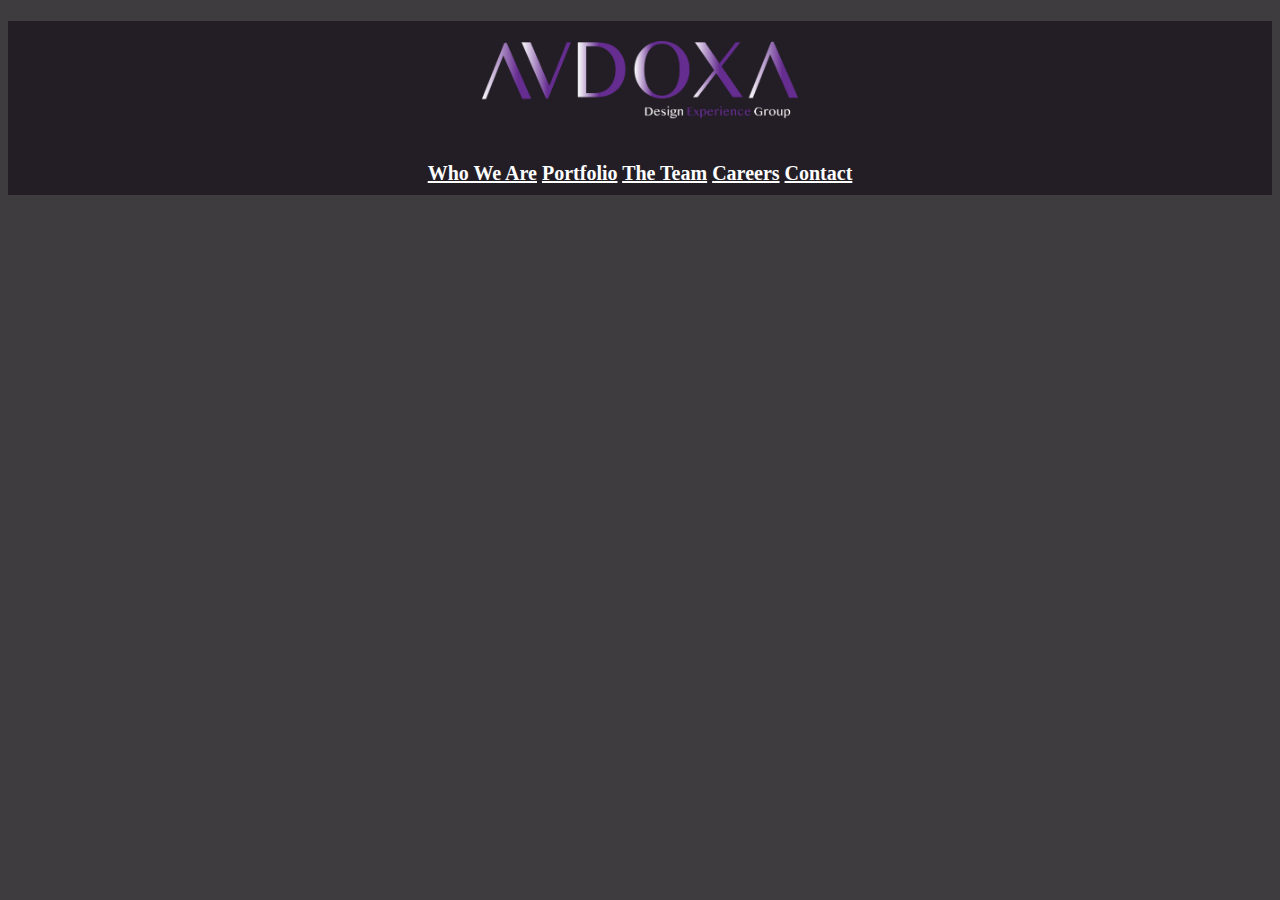
<file: careers.html>
<!doctype html>
<html lang="en">
  <head>
    <!-- Required meta tags -->
    <meta charset="utf-8">
    <meta name="viewport" content="width=device-width, initial-scale=1">

    <!-- Bootstrap CSS -->
    <link href="https://cdn.jsdelivr.net/npm/bootstrap@5.1.3/dist/css/bootstrap.min.css" rel="stylesheet" integrity="sha384-1BmE4kWBq78iYhFldvKuhfTAU6auU8tT94WrHftjDbrCEXSU1oBoqyl2QvZ6jIW3" crossorigin="anonymous">
    <link rel="stylesheet" href="./main.css">

    <title>Portfolio</title>
  </head>
  <body>
       <div class="container-fluid noPadding">
            <div class="darkBkg">
                <h1 class="center">
                     <img class="logo imgCenter topPad" src="./Images/gradientAVDOXA.png" alt="AVODXA Logo">
                     <h5 class="center">
                          <a href="index.html">Who We Are</a>
                          <a href="portfolio.html">Portfolio</a>
                          <a href="team.html">The Team</a>
                          <a href="careers.html">Careers</a>
                          <a href="contact.html">Contact</a>
                     </h5>
                </h1>
           </div>
       </div>





























    <!-- Optional JavaScript; choose one of the two! -->

    <!-- Option 1: Bootstrap Bundle with Popper -->
    <script src="https://cdn.jsdelivr.net/npm/bootstrap@5.1.3/dist/js/bootstrap.bundle.min.js" integrity="sha384-ka7Sk0Gln4gmtz2MlQnikT1wXgYsOg+OMhuP+IlRH9sENBO0LRn5q+8nbTov4+1p" crossorigin="anonymous"></script>

    <!-- Option 2: Separate Popper and Bootstrap JS -->
    <!--
    <script src="https://cdn.jsdelivr.net/npm/@popperjs/core@2.10.2/dist/umd/popper.min.js" integrity="sha384-7+zCNj/IqJ95wo16oMtfsKbZ9ccEh31eOz1HGyDuCQ6wgnyJNSYdrPa03rtR1zdB" crossorigin="anonymous"></script>
    <script src="https://cdn.jsdelivr.net/npm/bootstrap@5.1.3/dist/js/bootstrap.min.js" integrity="sha384-QJHtvGhmr9XOIpI6YVutG+2QOK9T+ZnN4kzFN1RtK3zEFEIsxhlmWl5/YESvpZ13" crossorigin="anonymous"></script>
    -->
  </body>
</html>
</file>
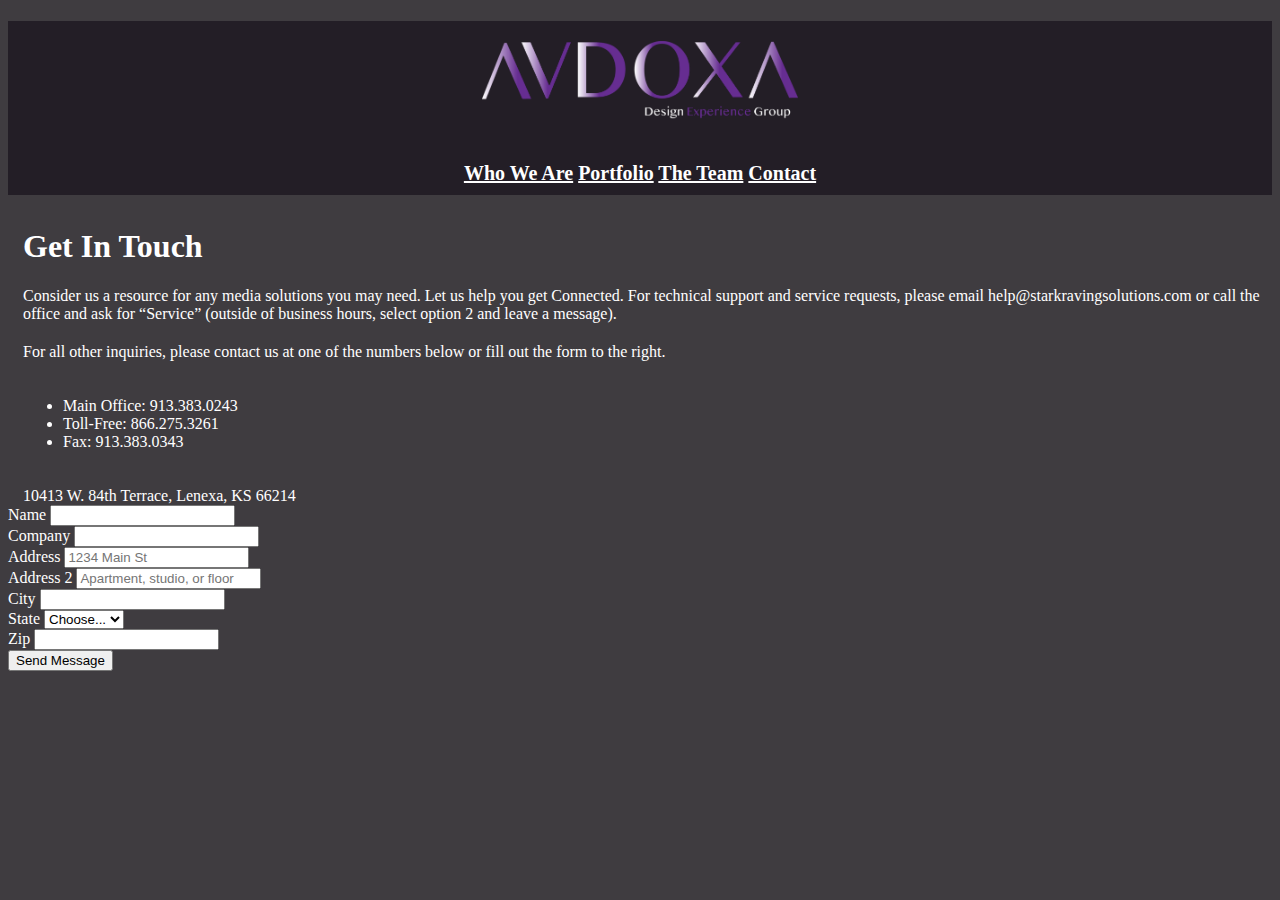
<file: contact.html>
<!doctype html>
<html lang="en">
  <head>
    <!-- Required meta tags -->
    <meta charset="utf-8">
    <meta name="viewport" content="width=device-width, initial-scale=1">

    <!-- Bootstrap CSS -->
    <link href="https://cdn.jsdelivr.net/npm/bootstrap@5.1.3/dist/css/bootstrap.min.css" rel="stylesheet" integrity="sha384-1BmE4kWBq78iYhFldvKuhfTAU6auU8tT94WrHftjDbrCEXSU1oBoqyl2QvZ6jIW3" crossorigin="anonymous">
    <link rel="stylesheet" href="./main.css">

    <title>Portfolio</title>
  </head>
  <body>
       <div class="container-fluid noPadding">
            <div class="darkBkg">
                <h1 class="center">
                     <img class="logo imgCenter topPad" src="./Images/gradientAVDOXA.png" alt="AVODXA Logo">
                     <h5 class="center">
                          <a href="index.html">Who We Are</a>
                          <a href="portfolio.html">Portfolio</a>
                          <a href="team.html">The Team</a>
                          <!-- <a href="careers.html">Careers</a> -->
                          <a href="contact.html">Contact</a>
                     </h5>
                </h1>
           </div>
       </div>
       <div class="row">
            <div class="col-6 leftPad whiteText">
                 <div class="">
                     <h1>Get In Touch</h1>
                 </div>
                 <div class="">
                     Consider us a resource for any media solutions you may need. Let us help you get Connected.
                     For technical support and service requests, please email help@starkravingsolutions.com or call
                     the office and ask for “Service” (outside of business hours, select option 2 and leave a message).
                 </div>
                 <div class="topPad">
                     For all other inquiries, please contact us at one of the numbers below or fill out the form to the right.
                 </div>
                 <div class="topPad">
                      <ul>
                           <li>Main Office: 913.383.0243</li>
                           <li>Toll-Free: 866.275.3261</li>
                           <li>Fax: 913.383.0343</li>
                      </ul>
                 </div>
                 <div class="topPad">
                      10413 W. 84th Terrace, Lenexa, KS 66214
                 </div>
            </div>
            <div class="col-6">
                 <form class="row g-3">
                      <div class="col-md-6">
                           <label for="inputEmail4" class="form-label whiteText">Name</label>
                           <input type="email" class="form-control" id="inputEmail4">
                      </div>
                      <div class="col-md-6">
                           <label for="inputPassword4" class="form-label whiteText">Company</label>
                           <input type="password" class="form-control" id="inputPassword4">
                      </div>
                      <div class="col-12">
                           <label for="inputAddress" class="form-label whiteText">Address</label>
                           <input type="text" class="form-control" id="inputAddress" placeholder="1234 Main St">
                      </div>
                      <div class="col-12">
                           <label for="inputAddress2" class="form-label whiteText">Address 2</label>
                           <input type="text" class="form-control" id="inputAddress2" placeholder="Apartment, studio, or floor">
                      </div>
                      <div class="col-md-6">
                           <label for="inputCity" class="form-label whiteText">City</label>
                           <input type="text" class="form-control" id="inputCity">
                      </div>
                      <div class="col-md-4">
                           <label for="inputState" class="form-label whiteText">State</label>
                           <select id="inputState" class="form-select">
                                <option selected>Choose...</option>
                                <option>...</option>
                           </select>
                      </div>
                      <div class="col-md-2">
                           <label for="inputZip" class="form-label whiteText">Zip</label>
                           <input type="text" class="form-control" id="inputZip">
                      </div>
                      <div class="col-12">
                           <button type="submit" class="btn btn-primary">Send Message</button>
                      </div>
                 </form>
               </div>
          </div>






























    <!-- Optional JavaScript; choose one of the two! -->

    <!-- Option 1: Bootstrap Bundle with Popper -->
    <script src="https://cdn.jsdelivr.net/npm/bootstrap@5.1.3/dist/js/bootstrap.bundle.min.js" integrity="sha384-ka7Sk0Gln4gmtz2MlQnikT1wXgYsOg+OMhuP+IlRH9sENBO0LRn5q+8nbTov4+1p" crossorigin="anonymous"></script>

    <!-- Option 2: Separate Popper and Bootstrap JS -->
    <!--
    <script src="https://cdn.jsdelivr.net/npm/@popperjs/core@2.10.2/dist/umd/popper.min.js" integrity="sha384-7+zCNj/IqJ95wo16oMtfsKbZ9ccEh31eOz1HGyDuCQ6wgnyJNSYdrPa03rtR1zdB" crossorigin="anonymous"></script>
    <script src="https://cdn.jsdelivr.net/npm/bootstrap@5.1.3/dist/js/bootstrap.min.js" integrity="sha384-QJHtvGhmr9XOIpI6YVutG+2QOK9T+ZnN4kzFN1RtK3zEFEIsxhlmWl5/YESvpZ13" crossorigin="anonymous"></script>
    -->
  </body>
</html>
</file>
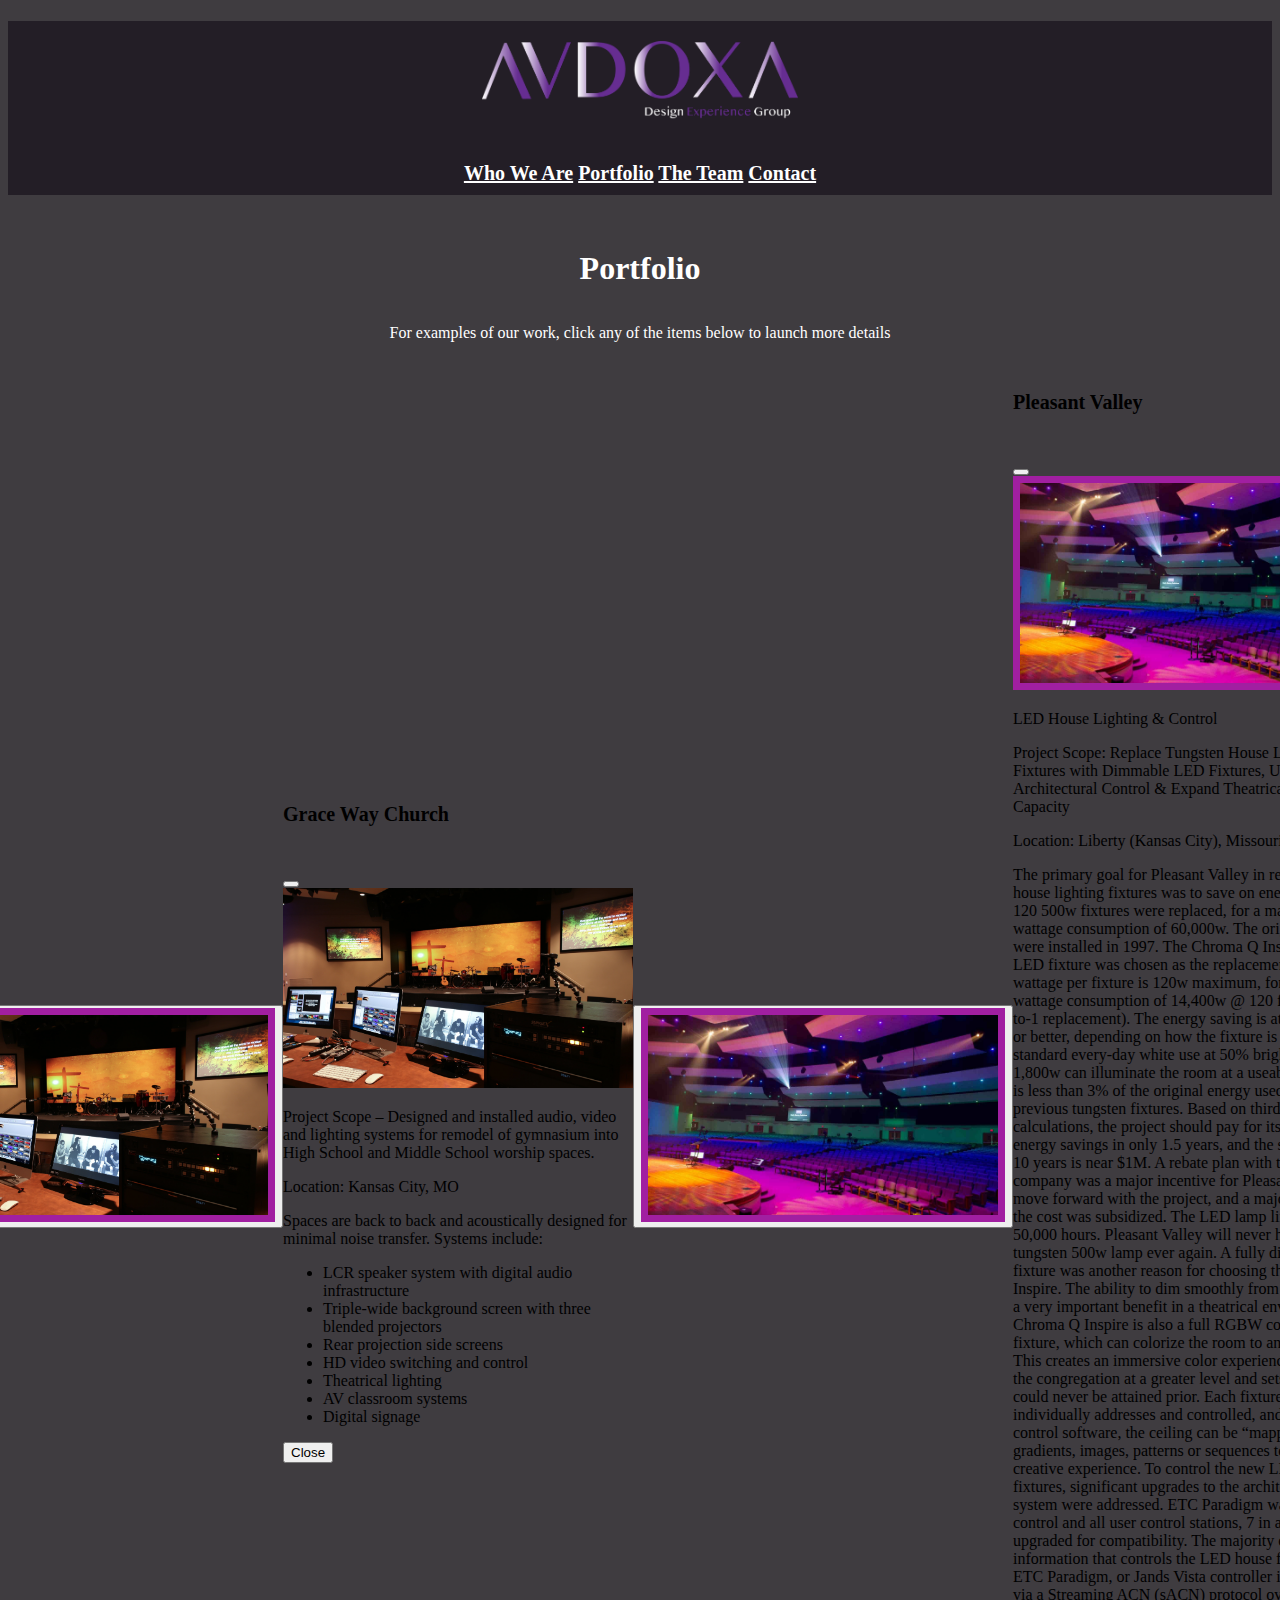
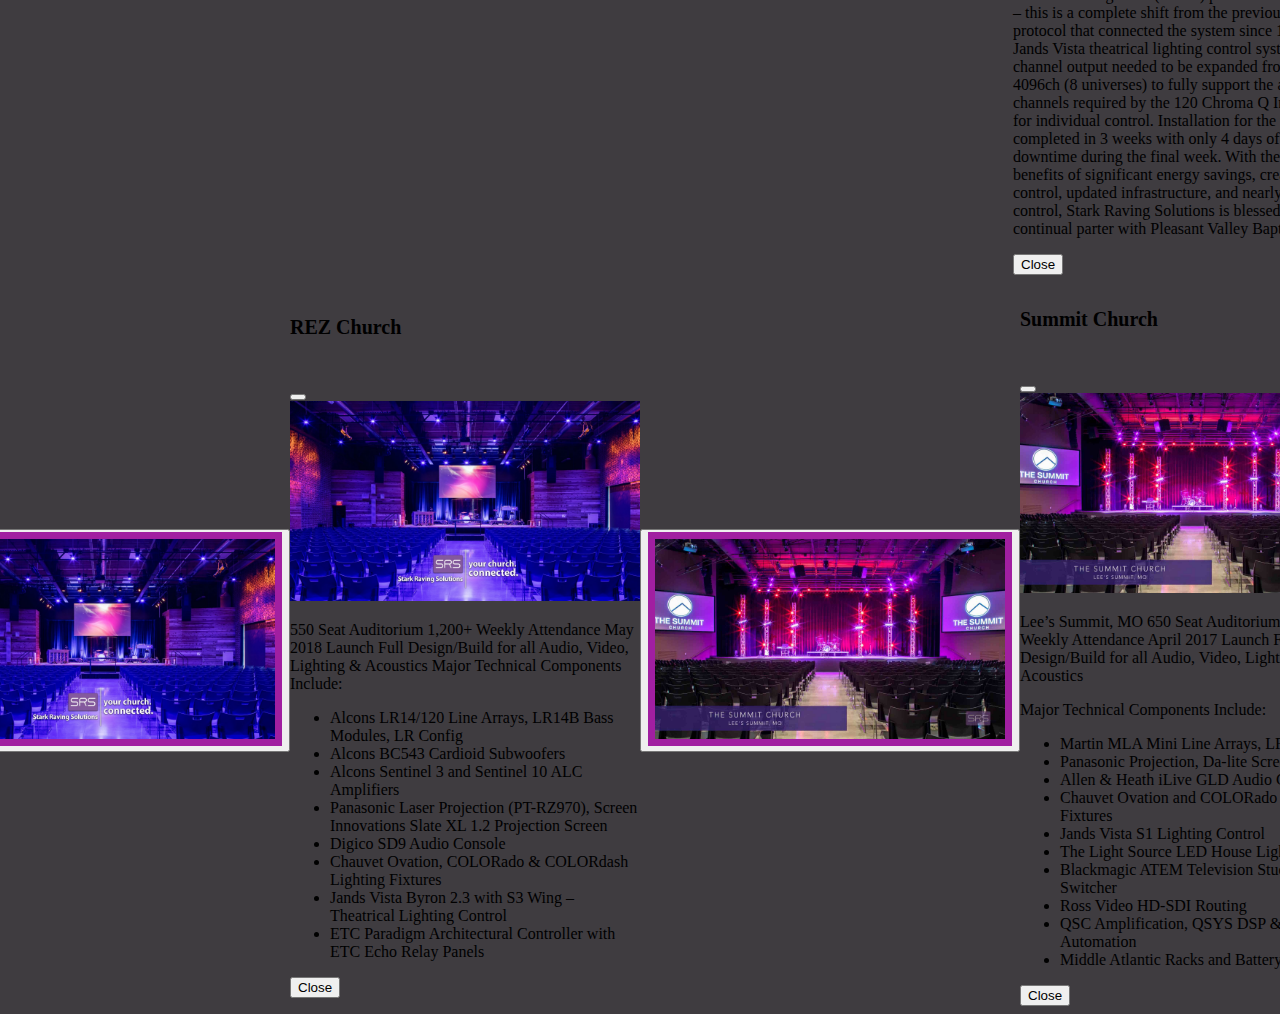
<file: portfolio.html>
<!doctype html>
<html lang="en">
  <head>
    <!-- Required meta tags -->
    <meta charset="utf-8">
    <meta name="viewport" content="width=device-width, initial-scale=1">

    <!-- Bootstrap CSS -->
    <link href="https://cdn.jsdelivr.net/npm/bootstrap@5.1.3/dist/css/bootstrap.min.css" rel="stylesheet" integrity="sha384-1BmE4kWBq78iYhFldvKuhfTAU6auU8tT94WrHftjDbrCEXSU1oBoqyl2QvZ6jIW3" crossorigin="anonymous">
    <link rel="stylesheet" href="./main.css">

    <title>Portfolio</title>
  </head>

  <body>
       <div class="container-fluid noPadding">
            <div class="darkBkg">
                <h1 class="center">
                     <img class="logo imgCenter topPad" src="./Images/gradientAVDOXA.png" alt="AVODXA Logo">
                     <h5 class="center">
                          <a href="index.html">Who We Are</a>
                          <a href="portfolio.html">Portfolio</a>
                          <a href="team.html">The Team</a>
                          <!-- <a href="careers.html">Careers</a> -->
                          <a href="contact.html">Contact</a>
                     </h5>
                </h1>
           </div>
           <div class="centerDiv whiteText">
                <h1>Portfolio</h1>
           </div>
           <div class="centerDiv whiteText">
                 <p>For examples of our work, click any of the items below to launch more details</p>
           </div>
           <div class="centerDiv">
                <!-- Button trigger modal -->
                <button type="button" class="btn" data-bs-toggle="modal" data-bs-target="#gracewayWWA">
                     <img class="picBorder img-sm" src="./Images/gracewayWWA.jpg" alt="Grace Way" width="350" height="200">
                </button>

                <!-- Modal -->
                <div class="modal fade" id="gracewayWWA" tabindex="-1" aria-labelledby="gracewayWWAOpen" aria-hidden="true">
                     <div class="modal-dialog modal-dialog-centered modal-dialog-scrollable">
                         <div class="modal-content">
                              <div class="modal-header">
                                   <h5 class="modal-title" id="gracewayWWAOpen">Grace Way Church</h5>
                                   <button type="button" class="btn-close" data-bs-dismiss="modal" aria-label="Close"></button>
                              </div>
                              <div class="modal-body">
                                   <img class="center imgSize" src="./Images/gracewayWWA.jpg" alt="Greg Davis" width="350" height="200">
                                   <p>Project Scope – Designed and installed audio, video and lighting systems for remodel of gymnasium into High School and Middle School worship spaces.</p>
                                   <p>Location: Kansas City, MO</p>
                                   <p>Spaces are back to back and acoustically designed for minimal noise transfer. Systems include:</p>
                                   <ul>
                                        <li>LCR speaker system with digital audio infrastructure</li>
                                        <li>Triple‐wide background screen with three blended projectors</li>
                                        <li>Rear projection side screens</li>
                                        <li>HD video switching and control</li>
                                        <li>Theatrical lighting</li>
                                        <li>AV classroom systems</li>
                                        <li>Digital signage</li>
                                   </ul>
                              </div>
                              <div class="modal-footer">
                                   <button type="button" class="btn btn-secondary" data-bs-dismiss="modal">Close</button>
                              </div>
                         </div>
                    </div>
               </div>
               <!-- Button trigger modal -->
               <button type="button" class="btn" data-bs-toggle="modal" data-bs-target="#pleasantValleyWWA">
                    <img class="picBorder img-sm" src="./Images/pleasantValleyWWA.jpeg" alt="Pleasant Valley" width="350" height="200">
               </button>

               <!-- Modal -->
               <div class="modal fade" id="pleasantValleyWWA" tabindex="-1" aria-labelledby="pleasantValleyWWAOpen" aria-hidden="true">
                    <div class="modal-dialog modal-dialog-centered modal-dialog-scrollable">
                        <div class="modal-content">
                             <div class="modal-header">
                                  <h5 class="modal-title" id="pleasantValleyWWAOpen">Pleasant Valley</h5>
                                  <button type="button" class="btn-close" data-bs-dismiss="modal" aria-label="Close"></button>
                             </div>
                             <div class="modal-body">
                                  <img class="picBorder center img-sm" src="./Images/pleasantValleyWWA.jpeg" alt="Pleasant Valley" width="350" height="200">
                                 <p>LED House Lighting & Control</p>
                                 <p>Project Scope: Replace Tungsten House Lighting Fixtures with Dimmable LED Fixtures, Update Architectural Control & Expand Theatrical Control Capacity</p>
                                 <p>Location: Liberty (Kansas City), Missouri</p>
                                 <p>The primary goal for Pleasant Valley in replacing their house lighting fixtures was to save on energy expenses. 120 500w fixtures were replaced, for a maximum wattage consumption of 60,000w. The original fixtures were installed in 1997.

The Chroma Q Inspire RGBW LED fixture was chosen as the replacement, and the wattage per fixture is 120w maximum, for a maximum wattage consumption of 14,400w @ 120 fixtures (a 1-to-1 replacement). The energy saving is at one-quarter or better, depending on how the fixture is used. For standard every-day white use at 50% brightness, only 1,800w can illuminate the room at a useable level – this is less than 3% of the original energy used with the previous tungsten fixtures.

Based on third-party calculations, the project should pay for itself through energy savings in only 1.5 years, and the savings over 10 years is near $1M. A rebate plan with the local power company was a major incentive for Pleasant Valley to move forward with the project, and a major portion of the cost was subsidized. The LED lamp life is rated at 50,000 hours. Pleasant Valley will never have to buy a tungsten 500w lamp ever again. A fully dimmable LED fixture was another reason for choosing the Chroma Q Inspire. The ability to dim smoothly from 100% to 0% is a very important benefit in a theatrical environment.

The Chroma Q Inspire is also a full RGBW color lighting fixture, which can colorize the room to any hue desired. This creates an immersive color experience that engages the congregation at a greater level and sets a mood that could never be attained prior. Each fixture is individually addresses and controlled, and with the control software, the ceiling can be “mapped” with gradients, images, patterns or sequences to support the creative experience.

To control the new LED house fixtures, significant upgrades to the architectural control system were addressed. ETC Paradigm was chosen for control and all user control stations, 7 in all, were upgraded for compatibility. The majority of the DMX information that controls the LED house fixtures via the ETC Paradigm, or Jands Vista controller is distributed via a Streaming ACN (sACN) protocol over cat5 cabling – this is a complete shift from the previous cabling and protocol that connected the system since 1997. The Jands Vista theatrical lighting control system DMX channel output needed to be expanded from 2048ch to 4096ch (8 universes) to fully support the additional channels required by the 120 Chroma Q Inspire fixtures for individual control.

Installation for the project was completed in 3 weeks with only 4 days of total system downtime during the final week.

With the continued benefits of significant energy savings, creative color control, updated infrastructure, and nearly limitless control, Stark Raving Solutions is blessed to be a continual parter with Pleasant Valley Baptist Church.</p>
                             </div>
                             <div class="modal-footer">
                                  <button type="button" class="btn btn-secondary" data-bs-dismiss="modal">Close</button>
                             </div>
                        </div>
                   </div>
              </div>
           </div>
           <div class="centerDiv">
                <!-- Button trigger modal -->
                <button type="button" class="btn" data-bs-toggle="modal" data-bs-target="#REZ">
                     <img class="picBorder img-sm" src="./Images/REZ.jpeg" alt="REZ" width="350" height="200">
                </button>

                <!-- Modal -->
                <div class="modal fade" id="REZ" tabindex="-1" aria-labelledby="REZOpen" aria-hidden="true">
                     <div class="modal-dialog modal-dialog-centered modal-dialog-scrollable">
                         <div class="modal-content">
                              <div class="modal-header">
                                   <h5 class="modal-title" id="REZOpen">REZ Church</h5>
                                   <button type="button" class="btn-close" data-bs-dismiss="modal" aria-label="Close"></button>
                              </div>
                              <div class="modal-body">
                                   <img src="./Images/REZ.jpeg" alt="REZ" height="200" width="350">
                                   <p> 550 Seat Auditorium

     1,200+ Weekly Attendance

     May 2018 Launch



     Full Design/Build for all Audio, Video, Lighting & Acoustics

     Major Technical Components Include:
</p>
                                   <ul>
                                        <li>Alcons LR14/120 Line Arrays, LR14B Bass Modules, LR Config</li>
                                        <li>Alcons BC543 Cardioid Subwoofers</li>
                                        <li>Alcons Sentinel 3 and Sentinel 10 ALC Amplifiers</li>
                                        <li>Panasonic Laser Projection (PT-RZ970), Screen Innovations Slate XL 1.2 Projection Screen</li>
                                        <li>Digico SD9 Audio Console</li>
                                        <li>Chauvet Ovation, COLORado & COLORdash Lighting Fixtures</li>
                                        <li>Jands Vista Byron 2.3 with S3 Wing – Theatrical Lighting Control</li>
                                        <li>ETC Paradigm Architectural Controller with ETC Echo Relay Panels</li>
                                   </ul>
                              </div>

                              <div class="modal-footer">
                                   <button type="button" class="btn btn-secondary" data-bs-dismiss="modal">Close</button>
                              </div>
                         </div>
                    </div>
               </div>

               <!-- Button trigger modal -->
               <button type="button" class="btn" data-bs-toggle="modal" data-bs-target="#SummitChurch">
                    <img class="picBorder img-sm" src="./Images/SummitChurch.jpeg" alt="Summit Church" width="350" height="200">
               </button>

               <!-- Modal -->
               <div class="modal fade" id="SummitChurch" tabindex="-1" aria-labelledby="SummitChurchOpen" aria-hidden="true">
                    <div class="modal-dialog modal-dialog-centered modal-dialog-scrollable">
                        <div class="modal-content">
                             <div class="modal-header">
                                  <h5 class="modal-title" id="SummitChurchOpen">Summit Church</h5>
                                  <button type="button" class="btn-close" data-bs-dismiss="modal" aria-label="Close"></button>
                             </div>
                             <div class="modal-body">
                                  <img class="center imgSize" src="./Images/SummitChurch.jpeg" alt="Summit Church" width="350" height="200">
                                 <p> Lee’s Summit, MO


                                      650 Seat Auditorium

                                      1,100 Weekly Attendance

                                      April 2017 Launch



                                      Full Design/Build for all Audio, Video, Lighting & Acoustics </p>
                                      <p>
                                           Major Technical Components Include:
                                      </p>
                                      <ul>
                                           <li>Martin MLA Mini Line Arrays, LR Config</li>
                                           <li>Panasonic Projection, Da-lite Screens</li>
                                           <li>Allen & Heath iLive GLD Audio Console</li>
                                           <li>Chauvet Ovation and COLORado Lighting Fixtures</li>
                                           <li>Jands Vista S1 Lighting Control</li>
                                           <li>The Light Source LED House Lighting Fixtures</li>
                                           <li>Blackmagic ATEM Television Studio HD Video Switcher</li>
                                           <li>Ross Video HD-SDI Routing</li>
                                           <li>QSC Amplification, QSYS DSP & System Automation</li>
                                           <li>Middle Atlantic Racks and Battery Backup UPS</li>
                                      </ul>



                             </div>
                             <div class="modal-footer">
                                  <button type="button" class="btn btn-secondary" data-bs-dismiss="modal">Close</button>
                             </div>
                        </div>
                   </div>
              </div>
           </div>





























    <!-- Optional JavaScript; choose one of the two! -->

    <!-- Option 1: Bootstrap Bundle with Popper -->
    <script src="https://cdn.jsdelivr.net/npm/bootstrap@5.1.3/dist/js/bootstrap.bundle.min.js" integrity="sha384-ka7Sk0Gln4gmtz2MlQnikT1wXgYsOg+OMhuP+IlRH9sENBO0LRn5q+8nbTov4+1p" crossorigin="anonymous"></script>

    <!-- Option 2: Separate Popper and Bootstrap JS -->
    <!--
    <script src="https://cdn.jsdelivr.net/npm/@popperjs/core@2.10.2/dist/umd/popper.min.js" integrity="sha384-7+zCNj/IqJ95wo16oMtfsKbZ9ccEh31eOz1HGyDuCQ6wgnyJNSYdrPa03rtR1zdB" crossorigin="anonymous"></script>
    <script src="https://cdn.jsdelivr.net/npm/bootstrap@5.1.3/dist/js/bootstrap.min.js" integrity="sha384-QJHtvGhmr9XOIpI6YVutG+2QOK9T+ZnN4kzFN1RtK3zEFEIsxhlmWl5/YESvpZ13" crossorigin="anonymous"></script>
    -->
  </body>
</html>
</file>
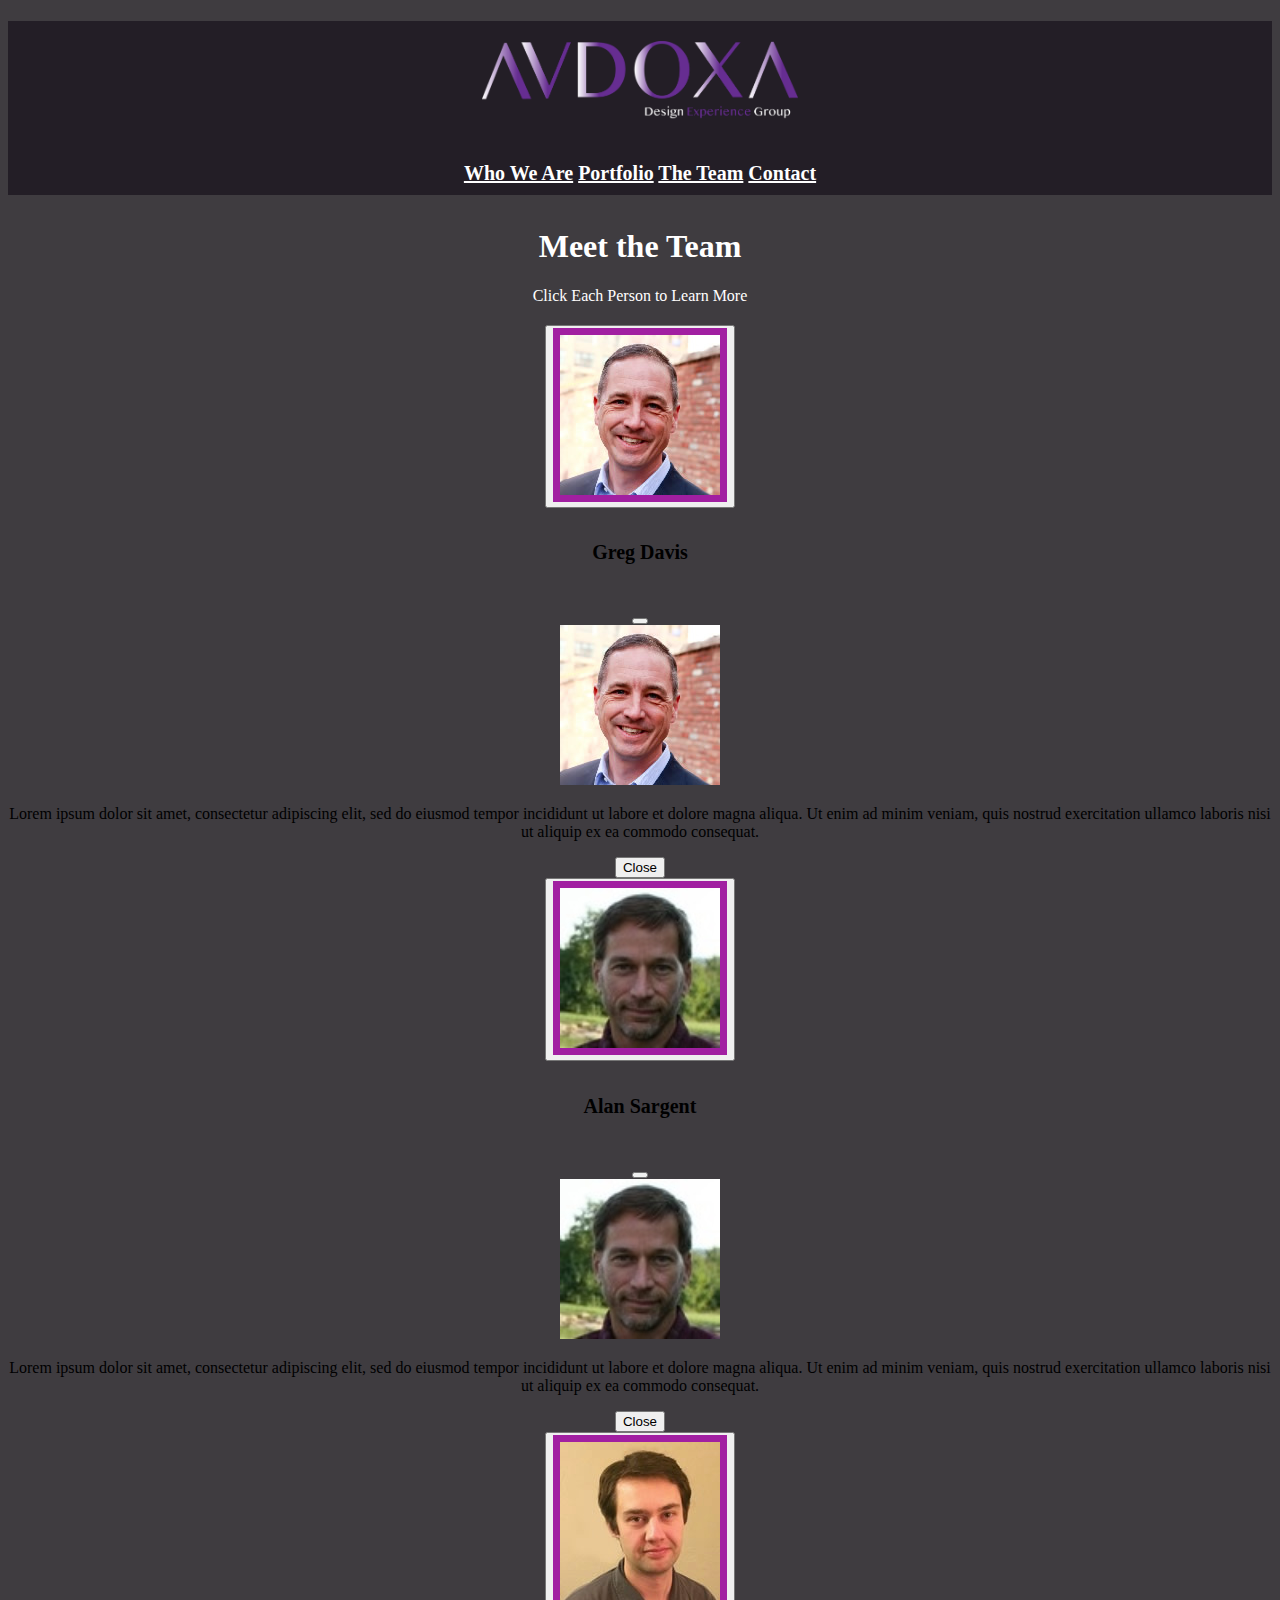
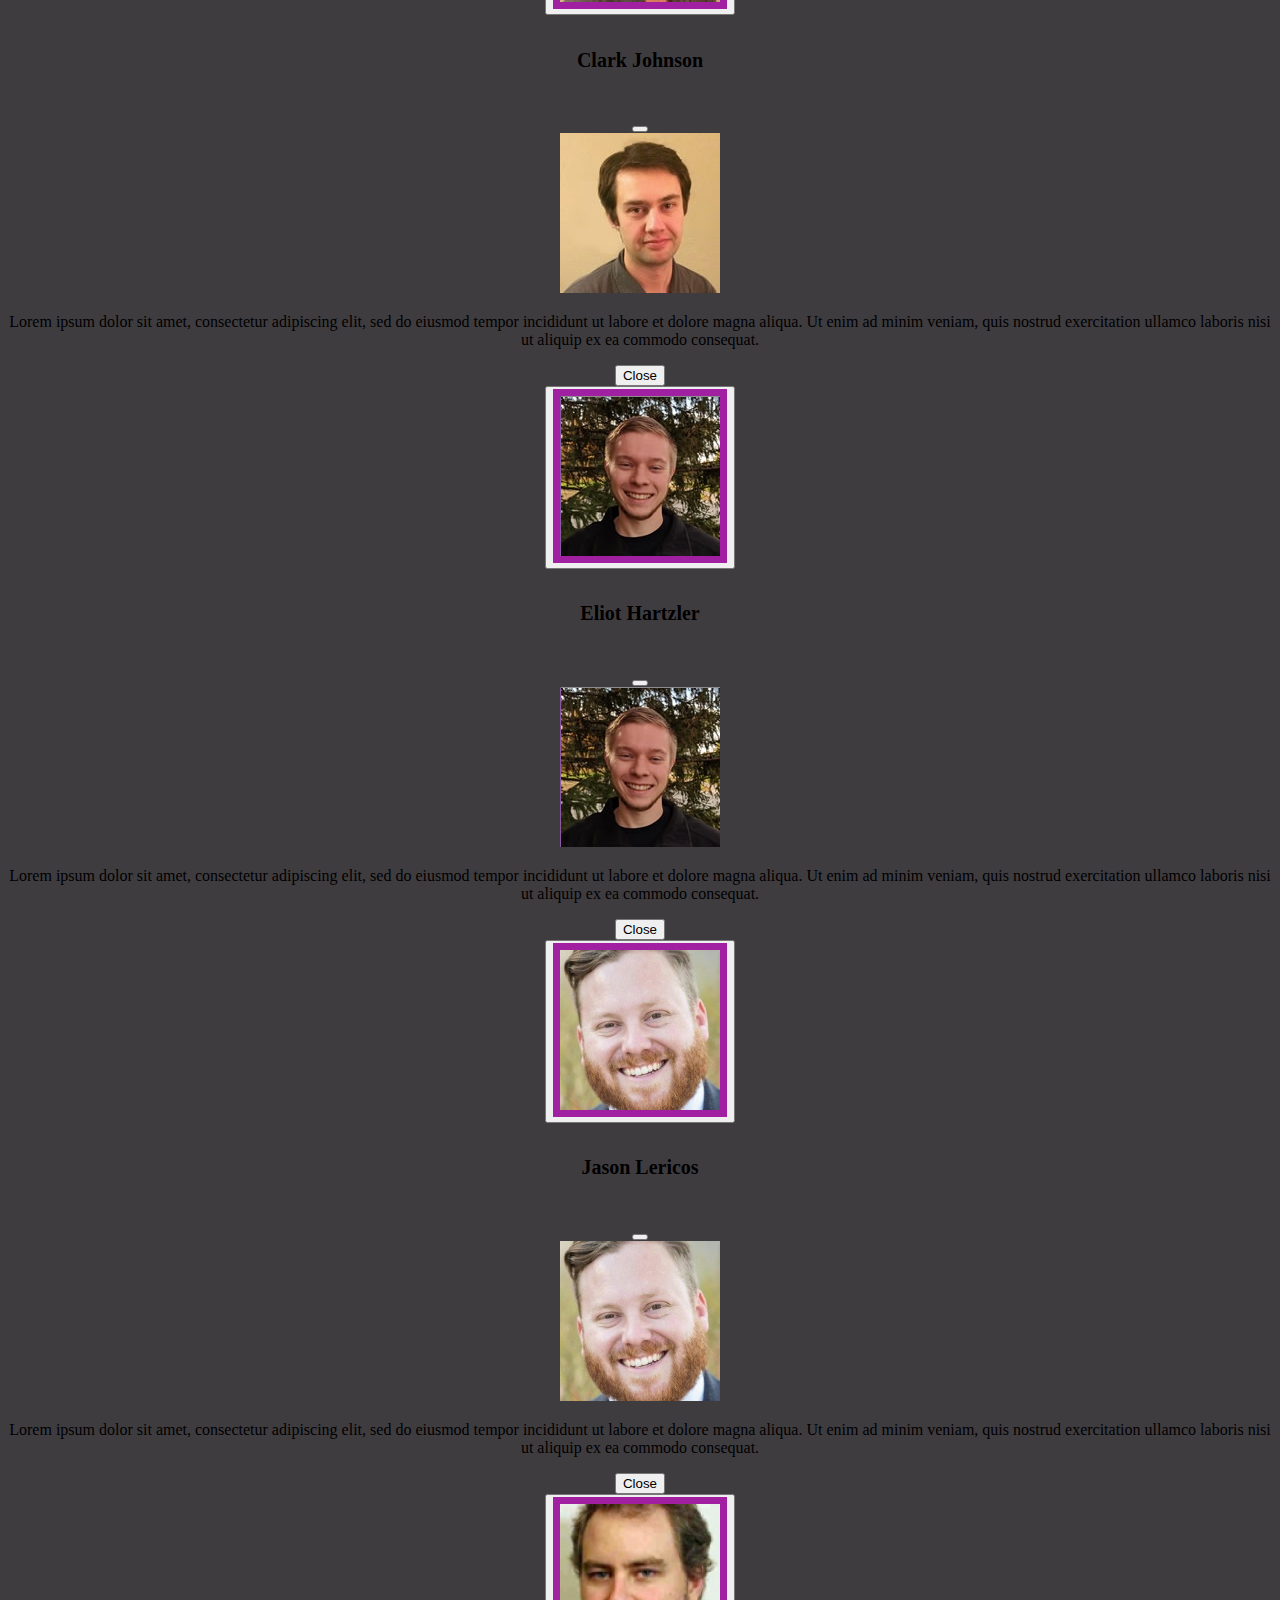
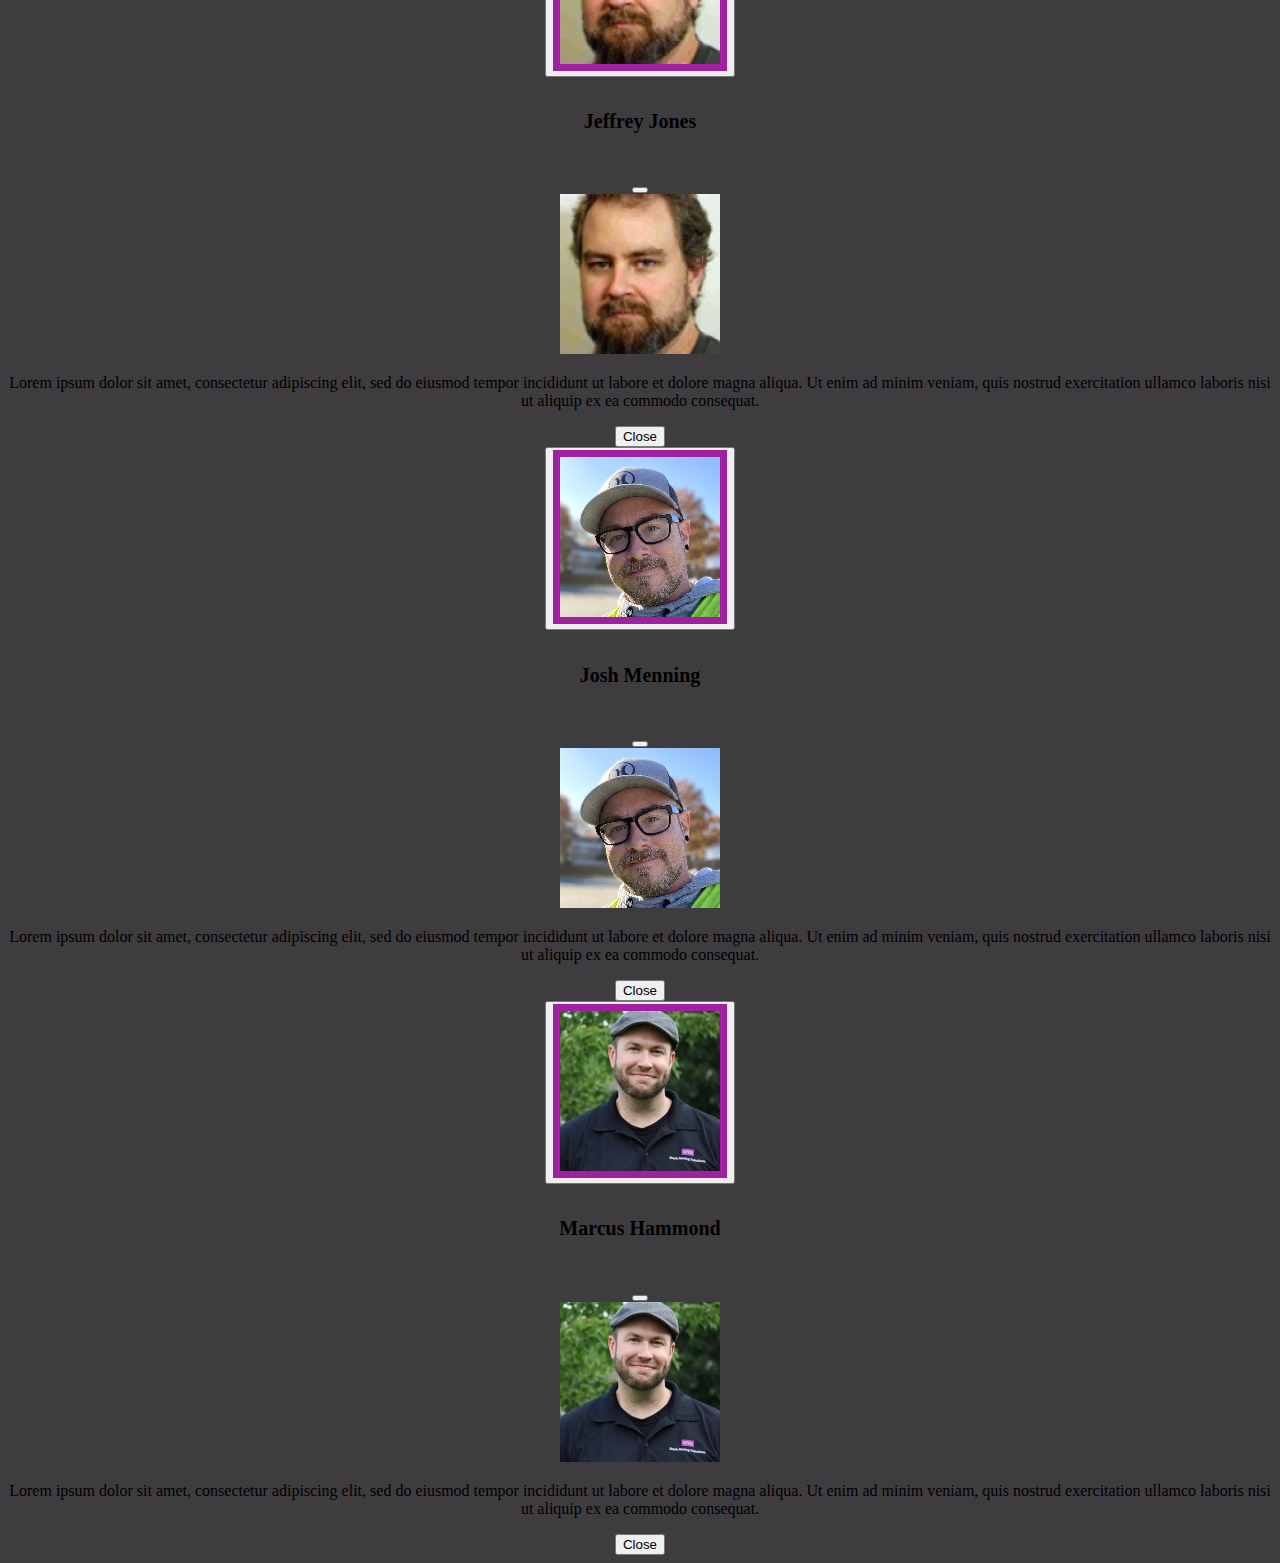
<file: team.html>
<!doctype html>
<html lang="en">
  <head>
    <!-- Required meta tags -->
    <meta charset="utf-8">
    <meta name="viewport" content="width=device-width, initial-scale=1">

    <!-- Bootstrap CSS -->
    <link href="https://cdn.jsdelivr.net/npm/bootstrap@5.1.3/dist/css/bootstrap.min.css" rel="stylesheet" integrity="sha384-1BmE4kWBq78iYhFldvKuhfTAU6auU8tT94WrHftjDbrCEXSU1oBoqyl2QvZ6jIW3" crossorigin="anonymous">
    <link rel="stylesheet" href="./main.css">

    <title>Portfolio</title>
  </head>
  <body>
       <div class="container-fluid noPadding">
            <div class="darkBkg">
                <h1 class="center">
                     <img class="logo imgCenter topPad" src="./Images/gradientAVDOXA.png" alt="AVODXA Logo">
                     <h5 class="center">
                          <a href="index.html">Who We Are</a>
                          <a href="portfolio.html">Portfolio</a>
                          <a href="team.html">The Team</a>
                          <!-- <a href="careers.html">Careers</a> -->
                          <a href="contact.html">Contact</a>
                     </h5>
                </h1>
           </div>
       </div>
       <div class="center whiteText">
            <h1>Meet the Team</h1>
       </div>
      <div class="center whiteText">
           Click Each Person to Learn More
      </div>
      <div class="center topPad">
      <div class="">
           <!-- Button trigger modal -->
           <button type="button" class="btn" data-bs-toggle="modal" data-bs-target="#GregDavis">
                <img class="picBorder" src="./Images/Team Members/Gregory-Davis.jpg" alt="Greg Davis">
           </button>

           <!-- Modal -->
           <div class="modal fade" id="GregDavis" tabindex="-1" aria-labelledby="GregDavisOpen" aria-hidden="true">
                <div class="modal-dialog">
                    <div class="modal-content">
                         <div class="modal-header">
                              <h5 class="modal-title" id="GregDavisOpen">Greg Davis</h5>
                              <button type="button" class="btn-close" data-bs-dismiss="modal" aria-label="Close"></button>
                         </div>
                         <div class="modal-body">
                              <img class="imgCenter"src="./Images/Team Members/Gregory-Davis.jpg" alt="Greg Davis">
                              <p>Lorem ipsum dolor sit amet, consectetur adipiscing elit, sed do eiusmod tempor incididunt ut labore et dolore magna aliqua. Ut enim ad minim veniam, quis nostrud exercitation ullamco laboris nisi ut aliquip ex ea commodo consequat.</p>
                         </div>
                         <div class="modal-footer">
                              <button type="button" class="btn btn-secondary" data-bs-dismiss="modal">Close</button>
                         </div>
                    </div>
               </div>
          </div>
          <!-- Button trigger modal -->
          <button type="button" class="btn" data-bs-toggle="modal" data-bs-target="#AlanSargent">
               <img class="picBorder" src="./Images/Team Members/Alan-Sargent.jpg" alt="Alan Sargent">
          </button>

          <!-- Modal -->
          <div class="modal fade" id="AlanSargent" tabindex="-1" aria-labelledby="AlanSargentOpen" aria-hidden="true">
               <div class="modal-dialog">
                   <div class="modal-content">
                        <div class="modal-header">
                             <h5 class="modal-title" id="AlanSargentOpen">Alan Sargent</h5>
                             <button type="button" class="btn-close" data-bs-dismiss="modal" aria-label="Close"></button>
                        </div>
                        <div class="modal-body">
                             <img class="imgCenter"src="./Images/Team Members/Alan-Sargent.jpg" alt="Alan Sargent">
                             <p>Lorem ipsum dolor sit amet, consectetur adipiscing elit, sed do eiusmod tempor incididunt ut labore et dolore magna aliqua. Ut enim ad minim veniam, quis nostrud exercitation ullamco laboris nisi ut aliquip ex ea commodo consequat.</p>
                        </div>
                        <div class="modal-footer">
                             <button type="button" class="btn btn-secondary" data-bs-dismiss="modal">Close</button>
                        </div>
                   </div>
              </div>
         </div>
 <!-- Button trigger modal -->
         <button type="button" class="btn" data-bs-toggle="modal" data-bs-target="#ClarkJohnson">
              <img class="picBorder"src="./Images/Team Members/Clark-Johnson.jpg" alt="Clark Johnson">
         </button>

         <!-- Modal -->
         <div class="modal fade" id="ClarkJohnson" tabindex="-1" aria-labelledby="ClarkJohnsonOpen" aria-hidden="true">
              <div class="modal-dialog">
                  <div class="modal-content">
                       <div class="modal-header">
                            <h5 class="modal-title" id="exampleModalLabel">Clark Johnson</h5>
                            <button type="button" class="btn-close" data-bs-dismiss="modal" aria-label="Close"></button>
                       </div>
                       <div class="modal-body">
                            <img class="imgCenter"src="./Images/Team Members/Clark-Johnson.jpg" alt="Clark Johnson">
                            <p>Lorem ipsum dolor sit amet, consectetur adipiscing elit, sed do eiusmod tempor incididunt ut labore et dolore magna aliqua. Ut enim ad minim veniam, quis nostrud exercitation ullamco laboris nisi ut aliquip ex ea commodo consequat.</p>
                       </div>
                       <div class="modal-footer">
                            <button type="button" class="btn btn-secondary" data-bs-dismiss="modal">Close</button>
                       </div>
                  </div>
             </div>
        </div>
 <!-- Button trigger modal -->
        <button type="button" class="btn" data-bs-toggle="modal" data-bs-target="#Eliot">
             <img class="picBorder" src="./Images/Team Members/Eliot-Hartzler.jpg" alt="Eliot Hartzler">
        </button>

        <!-- Modal -->
        <div class="modal fade" id="Eliot" tabindex="-1" aria-labelledby="EliotOpen" aria-hidden="true">
             <div class="modal-dialog">
                 <div class="modal-content">
                      <div class="modal-header">
                           <h5 class="modal-title" id="EliotOpen">Eliot Hartzler</h5>
                           <button type="button" class="btn-close" data-bs-dismiss="modal" aria-label="Close"></button>
                      </div>
                      <div class="modal-body">
                           <img class="imgCenter"src="./Images/Team Members/Eliot-Hartzler.jpg" alt="Eliot Hartzler">
                           <p>Lorem ipsum dolor sit amet, consectetur adipiscing elit, sed do eiusmod tempor incididunt ut labore et dolore magna aliqua. Ut enim ad minim veniam, quis nostrud exercitation ullamco laboris nisi ut aliquip ex ea commodo consequat.</p>
                      </div>
                      <div class="modal-footer">
                           <button type="button" class="btn btn-secondary" data-bs-dismiss="modal">Close</button>
                      </div>
                 </div>
            </div>
       </div>
      </div>
      <div class="">
            <!-- Button trigger modal -->
           <button type="button" class="btn" data-bs-toggle="modal" data-bs-target="#Jason">
                <img class="picBorder" src="./Images/Team Members/Jason-Lericos.jpg" alt="Jason Lericos">
           </button>

           <!-- Modal -->
           <div class="modal fade" id="Jason" tabindex="-1" aria-labelledby="JasonOpen" aria-hidden="true">
                <div class="modal-dialog">
                    <div class="modal-content">
                         <div class="modal-header">
                              <h5 class="modal-title" id="JasonOpen">Jason Lericos</h5>
                              <button type="button" class="btn-close" data-bs-dismiss="modal" aria-label="Close"></button>
                         </div>
                         <div class="modal-body">
                              <img class="imgCenter"src="./Images/Team Members/Jason-Lericos.jpg" alt="Jason Lericos">
                              <p>Lorem ipsum dolor sit amet, consectetur adipiscing elit, sed do eiusmod tempor incididunt ut labore et dolore magna aliqua. Ut enim ad minim veniam, quis nostrud exercitation ullamco laboris nisi ut aliquip ex ea commodo consequat.</p>
                         </div>
                         <div class="modal-footer">
                              <button type="button" class="btn btn-secondary" data-bs-dismiss="modal">Close</button>
                         </div>
                    </div>
               </div>
          </div>
 <!-- Button trigger modal -->
          <button type="button" class="btn" data-bs-toggle="modal" data-bs-target="#Jeffrey">
               <img class="picBorder" src="./Images/Team Members/Jeffrey-Jones.jpg" alt="Jeffrey Jones">
          </button>

          <!-- Modal -->
          <div class="modal fade" id="Jeffrey" tabindex="-1" aria-labelledby="JeffreyOpen" aria-hidden="true">
               <div class="modal-dialog">
                   <div class="modal-content">
                        <div class="modal-header">
                             <h5 class="modal-title" id="JeffreyOpen">Jeffrey Jones</h5>
                             <button type="button" class="btn-close" data-bs-dismiss="modal" aria-label="Close"></button>
                        </div>
                        <div class="modal-body">
                             <img class="imgCenter"src="./Images/Team Members/Jeffrey-Jones.jpg" alt="Jeffrey Jones">
                             <p>Lorem ipsum dolor sit amet, consectetur adipiscing elit, sed do eiusmod tempor incididunt ut labore et dolore magna aliqua. Ut enim ad minim veniam, quis nostrud exercitation ullamco laboris nisi ut aliquip ex ea commodo consequat.</p>
                        </div>
                        <div class="modal-footer">
                             <button type="button" class="btn btn-secondary" data-bs-dismiss="modal">Close</button>
                        </div>
                   </div>
              </div>
         </div>
 <!-- Button trigger modal -->
         <button type="button" class="btn" data-bs-toggle="modal" data-bs-target="#Josh">
              <img class="picBorder" src="./Images/Team Members/Josh-Menning3.jpg" alt="Josh Menning">
        </button>

        <!-- Modal -->
        <div class="modal fade" id="Josh" tabindex="-1" aria-labelledby="JoshOpen" aria-hidden="true">
              <div class="modal-dialog">
                  <div class="modal-content">
                       <div class="modal-header">
                            <h5 class="modal-title" id="JoshOpen">Josh Menning</h5>
                            <button type="button" class="btn-close" data-bs-dismiss="modal" aria-label="Close"></button>
                       </div>
                       <div class="modal-body">
                            <img class="imgCenter"src="./Images/Team Members/Josh-Menning3.jpg" alt="Josh Menning">
                            <p>Lorem ipsum dolor sit amet, consectetur adipiscing elit, sed do eiusmod tempor incididunt ut labore et dolore magna aliqua. Ut enim ad minim veniam, quis nostrud exercitation ullamco laboris nisi ut aliquip ex ea commodo consequat.</p>
                       </div>
                       <div class="modal-footer">
                            <button type="button" class="btn btn-secondary" data-bs-dismiss="modal">Close</button>
                       </div>
                  </div>
             </div>
        </div>
 <!-- Button trigger modal -->
        <button type="button" class="btn" data-bs-toggle="modal" data-bs-target="#Marcus">
             <img class="picBorder" src="./Images/Team Members/Marcus-Hammond.jpg" alt="Greg Davis">
        </button>

        <!-- Modal -->
        <div class="modal fade" id="Marcus" tabindex="-1" aria-labelledby="MarcusOpen" aria-hidden="true">
             <div class="modal-dialog">
                 <div class="modal-content">
                      <div class="modal-header">
                           <h5 class="modal-title" id="MarcusOpen">Marcus Hammond</h5>
                           <button type="button" class="btn-close" data-bs-dismiss="modal" aria-label="Close"></button>
                      </div>
                      <div class="modal-body">
                           <img class="imgCenter"src="./Images/Team Members/Marcus-Hammond.jpg" alt="Marcus Hammond">
                           <p>Lorem ipsum dolor sit amet, consectetur adipiscing elit, sed do eiusmod tempor incididunt ut labore et dolore magna aliqua. Ut enim ad minim veniam, quis nostrud exercitation ullamco laboris nisi ut aliquip ex ea commodo consequat.</p>
                      </div>
                      <div class="modal-footer">
                           <button type="button" class="btn btn-secondary" data-bs-dismiss="modal">Close</button>
                      </div>
                 </div>
            </div>
        </div>
      </div>
</div>

































    <!-- Optional JavaScript; choose one of the two! -->

    <!-- Option 1: Bootstrap Bundle with Popper -->
    <script src="https://cdn.jsdelivr.net/npm/bootstrap@5.1.3/dist/js/bootstrap.bundle.min.js" integrity="sha384-ka7Sk0Gln4gmtz2MlQnikT1wXgYsOg+OMhuP+IlRH9sENBO0LRn5q+8nbTov4+1p" crossorigin="anonymous"></script>

    <!-- Option 2: Separate Popper and Bootstrap JS -->
    <!--
    <script src="https://cdn.jsdelivr.net/npm/@popperjs/core@2.10.2/dist/umd/popper.min.js" integrity="sha384-7+zCNj/IqJ95wo16oMtfsKbZ9ccEh31eOz1HGyDuCQ6wgnyJNSYdrPa03rtR1zdB" crossorigin="anonymous"></script>
    <script src="https://cdn.jsdelivr.net/npm/bootstrap@5.1.3/dist/js/bootstrap.min.js" integrity="sha384-QJHtvGhmr9XOIpI6YVutG+2QOK9T+ZnN4kzFN1RtK3zEFEIsxhlmWl5/YESvpZ13" crossorigin="anonymous"></script>
    -->
  </body>
</html>
</file>
<file: main.css>
/* background css */

body
{
     background-color: #3F3C40;
}

.darkBkg
{
     background-color: #231E26;
}

/* text css */
.whiteText
{
     color: #ffffff;
}

h5
{
     font-size: 20px;
     padding-bottom: 10px;
}

/* carousel css */

.carouselPadding
{
     padding-left: 15px;
     padding-top: 10px;
}

/* spacing and alignment */

.center
{
     text-align: center;
}

.noPadding
{
     padding: 0;
}

.leftPad
{
     padding-left: 15px;
}

.topPad
{
     padding-top: 20px;
}

.marginTop
{
     margin-top: 25px;
}

.marginRight
{
     margin-right: auto;
}

.marginBottom
{
     margin-bottom: 25px;
}

.centerDiv
{
     display: flex;
     justify-content: center;
     align-items: center;
}

.imgSize
{
     width: 25px 50px;
}
/* decoration */

.roundedEdges
{
     border-radius: 35px 35px 35px 35px;
     border-style: solid;
     border-width: 7px;
     border-color: #A11FA1;
}

.logo
{
     width: 25%
}

.picBorder
{
     border-style: solid;
     border-color: #A11FA1;
     border-width: 7px;
}


/* hover command links */

a:link
{
     color: #ffffff;
}

a:hover
{
     color: #F834CA;
}

a:visited
{
     color: #ffffff;
}
</file>
